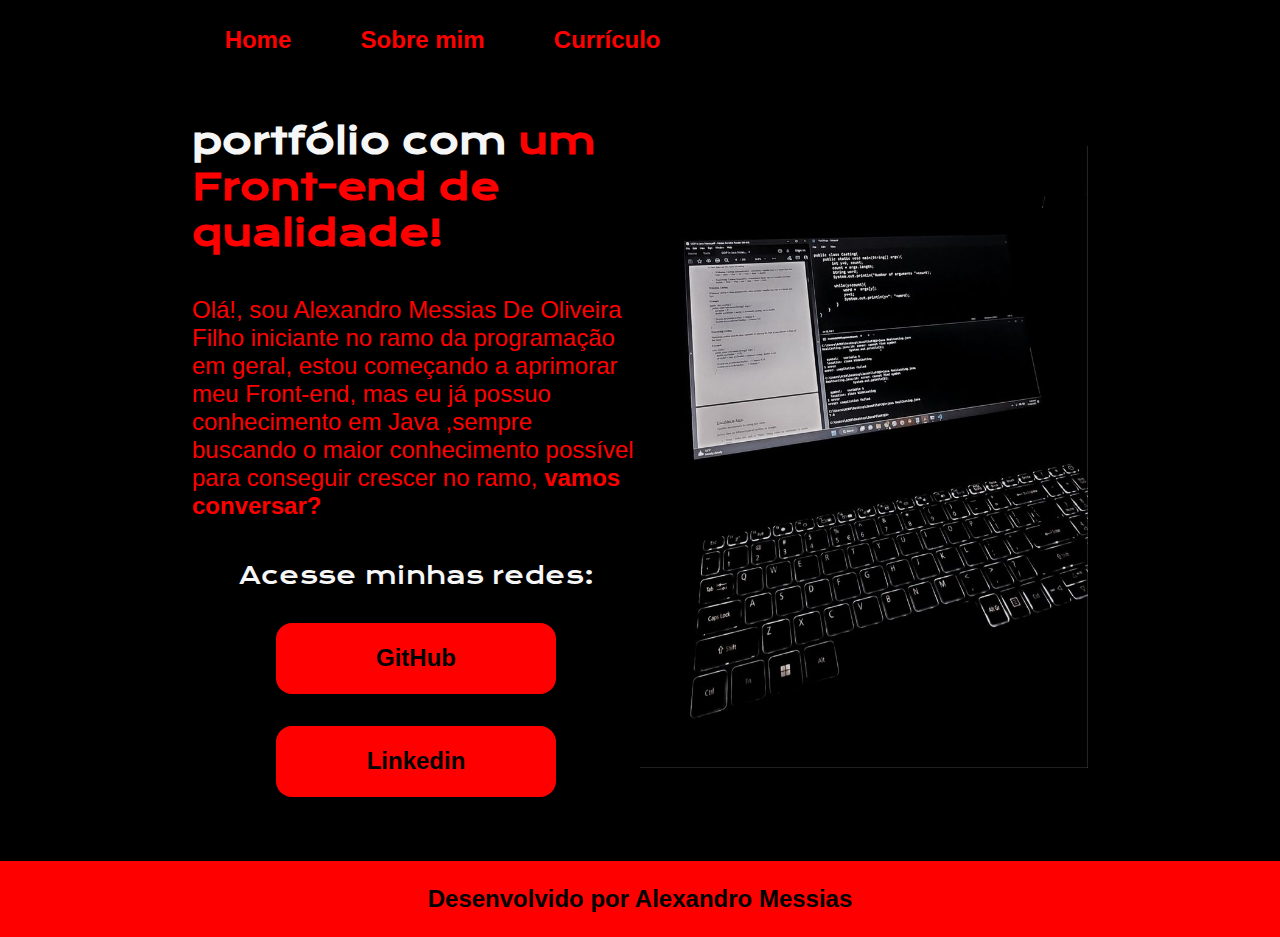
<file: index.html>
<!DOCTYPE html>
<html lang="pt-br">
<head>
    <meta charset="UTF-8">
    <meta http-equiv="X-UA-Compatible" content="IE=edge">
    <meta name="viewport" content="width=device-width, initial-scale=1.0">
    <title>Portfolio</title>
    <link rel="stylesheet" href="./styles/style.css">
</head>
<body>  
    <header class="cabecalho">
        <nav class="cabeca__menu">
            <a class="cabecalho__menu__link" href="index.html">Home</a>
            <a class="cabecalho__menu__link" href="about.html" target="_blank">Sobre mim</a>
            <a class="cabecalho__menu__link" href="curriculo.html" target="_blank">Currículo</a>
        </nav>
    </header>
    <main class="apresentacao">
        <section class="apresentacao__conteudo">
            <h1 class="apresentacao__conteudo__titulo"> portfólio com <strong class="titulo-destaque">um Front-end de qualidade!</strong> 
            </h1>
            <p class="apresentacao__conteudo__texto">Olá!, sou Alexandro Messias De Oliveira Filho iniciante no ramo da programação em geral, estou começando a aprimorar meu Front-end, mas eu já possuo conhecimento em Java ,sempre buscando o maior conhecimento possível para conseguir crescer no ramo, <strong class="texto-discricao">vamos conversar?</strong></p>
            <div class="apresentacao__links">
                <h2 class="apresentacao__links__subtitulo ">Acesse minhas redes:</h2>
                <a class="apresentacao__links__botao" href="https://github.com/alexandro077" target="_blank">GitHub</a>
                <a class="apresentacao__links__botao" href="https://www.linkedin.com/in/alexandro-messias-de-oliveira-filho-1818b617a/" target="_blank"> Linkedin</a>
            </div>
        </section>
             <img class="apresentacao__imagem" src="./assets/Programming (1).jfif" alt="foto de um codigo">
    </main>
    <footer class="rodape">
        <p>Desenvolvido por Alexandro Messias</p>
    </footer>
</body>
</html>
</file>
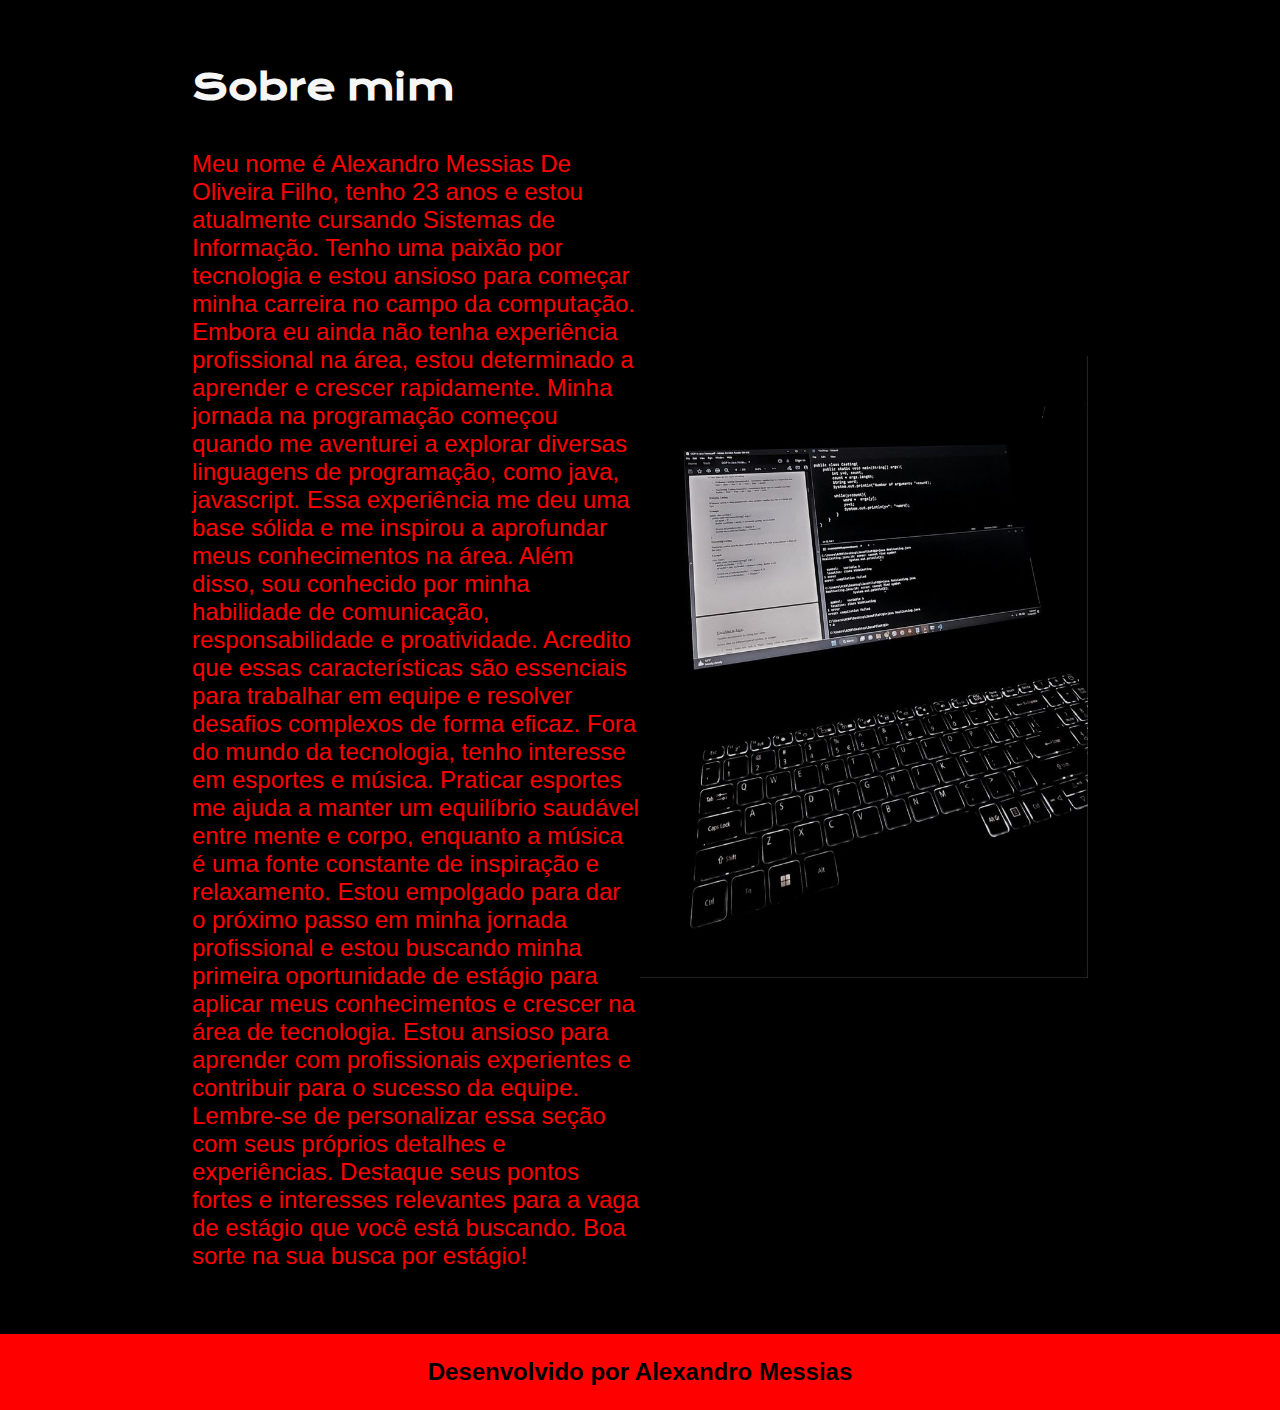
<file: about.html>
<!DOCTYPE html>
<html lang="pt-br">
<head>
    <meta charset="UTF-8">
    <meta http-equiv="X-UA-Compatible" content="IE=edge">
    <meta name="viewport" content="width=device-width, initial-scale=1.0">
    <title>Sobre mim</title>
    <link rel="stylesheet" href="./styles/style.css">
</head>
<body>
    <header>
        <main class="apresentacao">
            <section class="apresentacao__conteudo">
                <h1 class="apresentacao__conteudo__titulo">Sobre mim</h1>
                <p class="apresentacao__conteudo__texto"> Meu nome é Alexandro Messias De Oliveira Filho, tenho 23 anos e estou atualmente cursando Sistemas de Informação. Tenho uma paixão por tecnologia e estou ansioso para começar minha carreira no campo da computação. Embora eu ainda não tenha experiência profissional na área, estou determinado a aprender e crescer rapidamente.

                    Minha jornada na programação começou quando me aventurei a explorar diversas linguagens de programação, como java, javascript. Essa experiência me deu uma base sólida e me inspirou a aprofundar meus conhecimentos na área.
                    
                    Além disso, sou conhecido por minha habilidade de comunicação, responsabilidade e proatividade. Acredito que essas características são essenciais para trabalhar em equipe e resolver desafios complexos de forma eficaz.
                    
                    Fora do mundo da tecnologia, tenho interesse em esportes e música. Praticar esportes me ajuda a manter um equilíbrio saudável entre mente e corpo, enquanto a música é uma fonte constante de inspiração e relaxamento.
                    
                    Estou empolgado para dar o próximo passo em minha jornada profissional e estou buscando minha primeira oportunidade de estágio para aplicar meus conhecimentos e crescer na área de tecnologia. Estou ansioso para aprender com profissionais experientes e contribuir para o sucesso da equipe.
                    
                    Lembre-se de personalizar essa seção com seus próprios detalhes e experiências. Destaque seus pontos fortes e interesses relevantes para a vaga de estágio que você está buscando. Boa sorte na sua busca por estágio!</p>
             </section>
            <img class="apresentacao__imagem" src="assets/Programming (1).jfif" alt="foto de um codigo">
         </main>
        <footer class="rodape">
            <P>Desenvolvido por Alexandro Messias</P>
        </footer>
    </header>
</body>
</html>
</file>
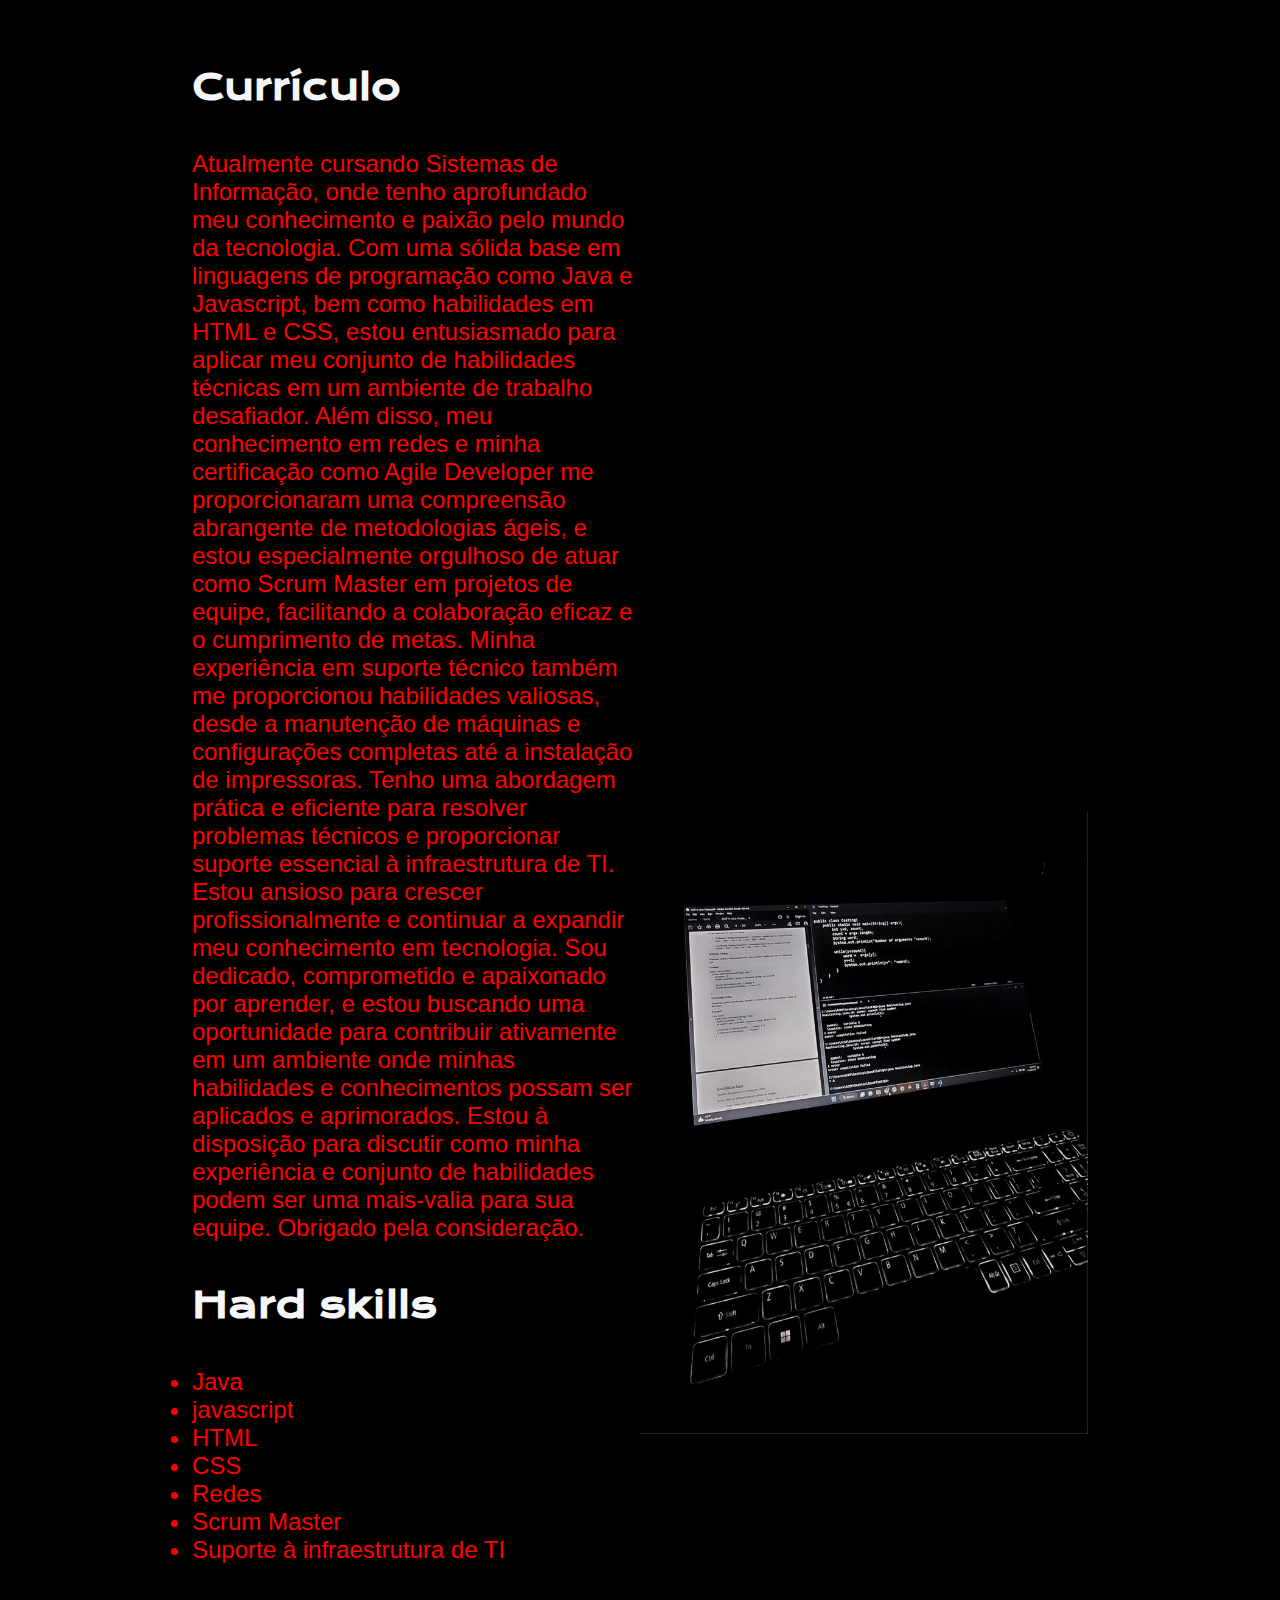
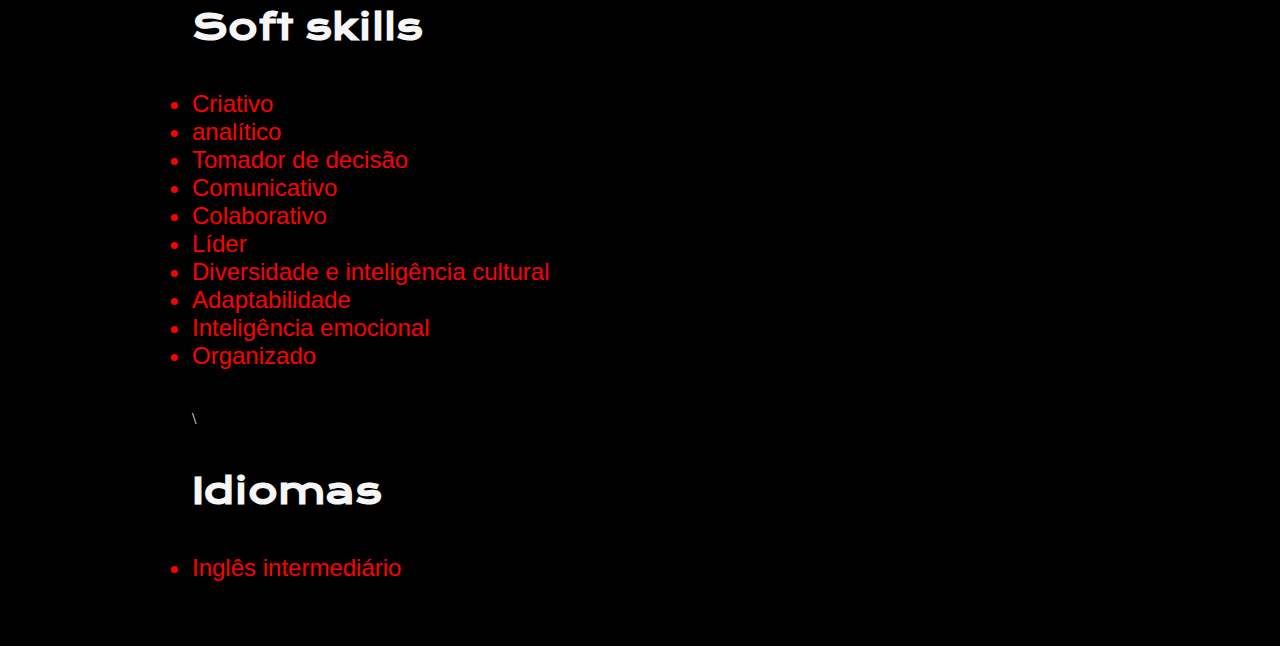
<file: curriculo.html>
<!DOCTYPE html>
<html lang="pt-br">
<head>
    <meta charset="UTF-8">
    <meta http-equiv="X-UA-Compatible" content="IE=edge">
    <meta name="viewport" content="width=device-width, initial-scale=1.0">
    <title>Currículo</title>
    <link rel="stylesheet" href="./styles/style.css">
</head>
<body>
    <header>
        <main class="apresentacao">
            <section class="apresentacao__conteudo">
                <h1 class="apresentacao__conteudo__titulo">Currículo</h1>
                <p class="apresentacao__conteudo__texto">Atualmente cursando Sistemas de Informação, onde tenho aprofundado meu conhecimento e paixão pelo mundo da tecnologia. Com uma sólida base em linguagens de programação como Java e Javascript, bem como habilidades em HTML e CSS, estou entusiasmado para aplicar meu conjunto de habilidades técnicas em um ambiente de trabalho desafiador.
                    Além disso, meu conhecimento em redes e minha certificação como Agile Developer me proporcionaram uma compreensão abrangente de metodologias ágeis, e estou especialmente orgulhoso de atuar como Scrum Master em projetos de equipe, facilitando a colaboração eficaz e o cumprimento de metas.
                                       Minha experiência em suporte técnico também me proporcionou habilidades valiosas, desde a manutenção de máquinas e configurações completas até a instalação de impressoras. Tenho uma abordagem prática e eficiente para resolver problemas técnicos e proporcionar suporte essencial à infraestrutura de TI.
                                        Estou ansioso para crescer profissionalmente e continuar a expandir meu conhecimento em tecnologia. Sou dedicado, comprometido e apaixonado por aprender, e estou buscando uma oportunidade para contribuir ativamente em um ambiente onde minhas habilidades e conhecimentos possam ser aplicados e aprimorados.
                                        Estou à disposição para discutir como minha experiência e conjunto de habilidades podem ser uma mais-valia para sua equipe. Obrigado pela consideração.</p> 
                    <!-- aqui texto de apresentacao -->
                <h2 class="apresentacao__conteudo__titulo">Hard skills</h2>
                                <ul class="apresentacao__conteudo__texto">
                        <li>Java </li> <li> javascript </li> <li>HTML</li> <li>CSS</li> <li>Redes</li> <li>Scrum Master</li> <li>Suporte à infraestrutura de TI</li>
                    </ul>
              
                <h2 class="apresentacao__conteudo__titulo">Soft skills</h2>
                                   <ul class="apresentacao__conteudo__texto">
                        <li>Criativo</li> <li>analítico</li> <li>Tomador de decisão</li> <li>Comunicativo</li> <li>Colaborativo</li> <li>Líder</li> <li>Diversidade e inteligência cultural</li> <li>Adaptabilidade</li> <li>Inteligência emocional</li> <li>Organizado</li>
                    </ul>
                
\                <h2 class="apresentacao__conteudo__titulo">Idiomas</h2>
                <ul class="apresentacao__conteudo__texto">
                    <Li>Inglês intermediário</Li>
                </ul>

            </section>
            <img class="apresentacao__imagem" src="assets/Programming (1).jfif" alt="foto de um codigo">
        </main>
    </header>
</body>
</html>
</file>
<file: styles/style.css>
@import url('https://fonts.googleapis.com/css2?family=Krona+One&family=Montserrat:wght@100&display=swap');
:root {
    --cor-primaria:#000000;
    --cor-secundaria:#f6f6f6;
    --cor-terciaria:#ff0000;

    --fonte-primaria: 'Krona one', sans-serif;
    --fonte-secudaria: 'Monteserrat', sans-serif;
}

*{
    margin: 0;
    padding: 0;
}
body{
    box-sizing: border-box;
    background-color: var(--cor-primaria);
    color: var(--cor-secundaria);
}

.cabecalho{
    padding: 2% 0% 0% 15%;

}

.cabecalho__menu{
    display: flex;
}

.cabecalho__menu__link{
    font-family: var(--fonte-secudaria);
    font-size:  1.5rem;
    font-weight: 600;
    color: var(--cor-terciaria);
    text-decoration: none;
    padding: 3%;
}

.titulo-destaque{
    color: var(--cor-terciaria);
}

.texto-discricao{
    color: var(--cor-terciaria);
}

.apresentacao{
    padding: 5% 15%;
    display: flex;
    align-items: center;
    justify-content: space-between;
}

.apresentacao__conteudo{
    width: 50%;
    display: flex;
    flex-direction: column;
    gap: 40px;
}

.apresentacao__conteudo__titulo{
    font-size: 36px;
    font-family: var(--fonte-primaria);
}

.apresentacao__conteudo__texto{
    text-decoration: none;
    font-size: 1.5rem;
    font-family: var(--fonte-secudaria);
    color: var(--cor-terciaria);
}

.apresentacao__links__subtitulo{
    font-family: var(--fonte-primaria);
    font-weight: 400;
    font-size: 1.5rem;
}

.apresentacao__links{
    display: flex;
    flex-direction: column;
    justify-content: space-between;
    align-items: center;
    gap: 32px;

}

.apresentacao__links__botao{
    background-color: var(--cor-terciaria);
    width: 280px;
    text-align: center;
    border-radius: 16px;
    font-size: 24px;
    font-weight: 600;
    padding: 21.5px 0;
    text-decoration: none;
    color: var(--cor-primaria);
    font-family: var(--fonte-secudaria);
}

.apresentacao__links__botao:hover{
    background-color: var(--cor-secundaria);
    color: var(--cor-primaria);
}

.apresentacao__imagem{
    width: 50%;
}
.rodape{
    color: var(--cor-primaria);
    background-color: var(--cor-terciaria);
    padding: 24px;
    text-align: center;
    font-family: var(--fonte-secudaria);
    font-size: 1.5rem;
    font-weight: 600;
}

.cabecalho__menu__link:hover{
    color: var(--cor-secundaria);
}

@media (max-width: 1200px) {
    .cabecalho{
        padding: 10%;
    }

    .cabecalho__menu {
        justify-content: center;
    }

    .apresentacao{
        flex-direction: column-reverse;
        padding: 5%;
    }

    .apresentacao__conteudo {
        width: auto;
    }
}
</file>
